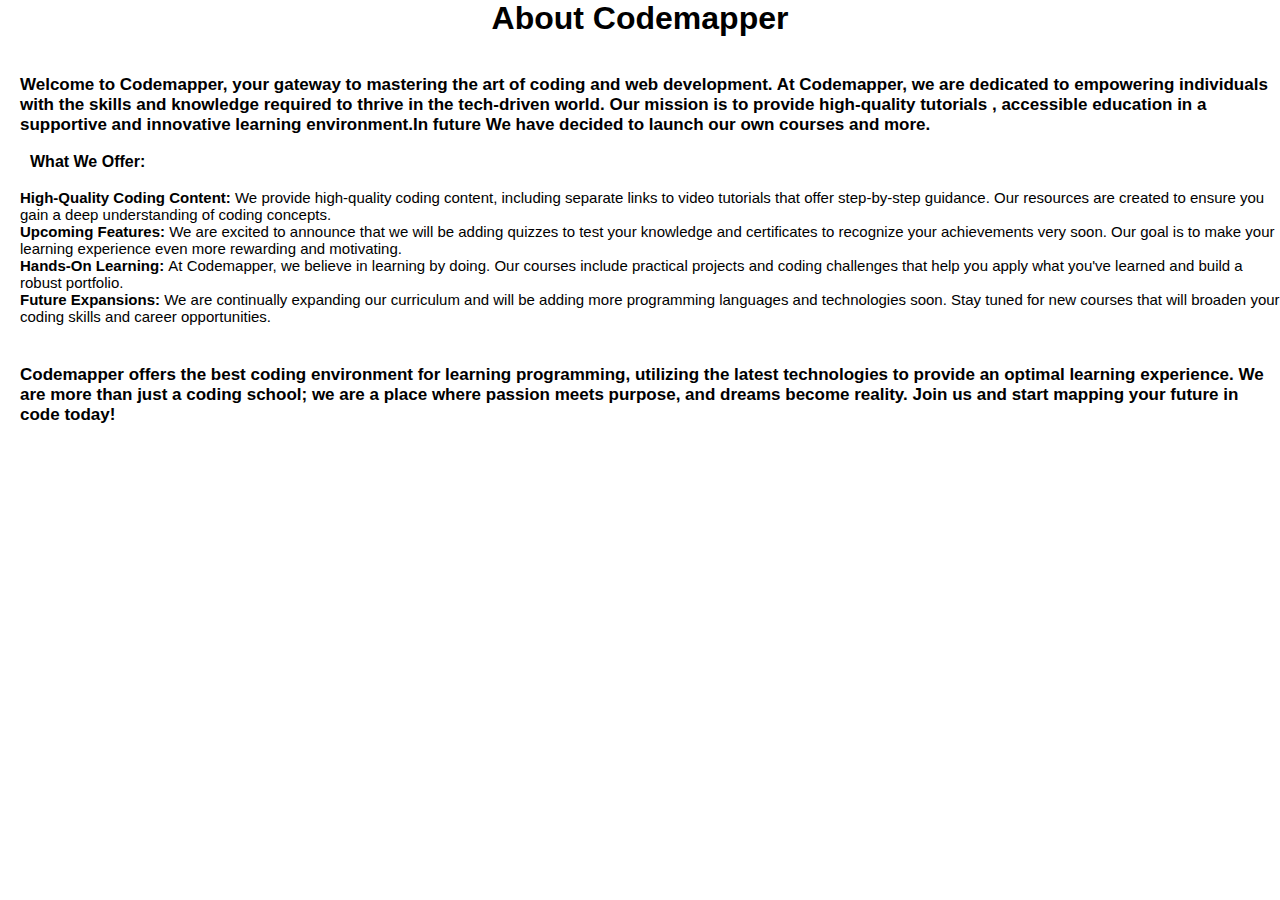
<file: aboutcodemap.html>
<!DOCTYPE html>
<html lang="en">
<head>
    <meta charset="UTF-8">
    <meta name="viewport" content="width=device-width, initial-scale=1.0">
    <title>About Codemapper</title>
    <style>
        *{
            padding: 0;
            margin: 0;
            font-family: sans-serif;
            
        }
        h1{
            text-align: center;
            color: rgb(0, 0, 0);
        }
        .welcome-mes{
            margin-top: 20px;
            font-size: 17px;
            font-family: 'poppins',sans-serif;
            font-weight: bold;
            margin-left: 20px;


        }
        h4{
            margin-left: 30px;
        }
        p{
            margin-left: 20px;
            font-size: 15px;
            font-family: sans-serif;
            
        }
        .High-qua{
            font-size: 15px;
            font-family: sans-serif;
            font-weight: bold;
        }
        h3{
            margin-top: 40px;
            font-size: 17px;
            font-family: sans-serif;
            font-weight: bold;
            margin-left: 20px;
        }
      
    </style>
</head>
<body>
    <h1>About Codemapper</h1><br>
        <p class="welcome-mes">Welcome to Codemapper, your gateway to mastering the art of coding and web development. At Codemapper, we are dedicated to empowering individuals with the skills and knowledge required to thrive in the tech-driven world. Our mission is to provide high-quality tutorials , accessible education in a supportive and innovative learning environment.In future We have decided to launch our own courses and more.</p><br>
        
      <h4>What We Offer:</h4><br>

       <p> <span class="High-qua">High-Quality Coding Content:</span> We provide high-quality coding content, including separate links to video tutorials that offer step-by-step guidance. Our resources are created to ensure you gain a deep understanding of coding concepts.<br>
        <span class="High-qua">Upcoming Features: </span>We are excited to announce that we will be adding quizzes to test your knowledge and certificates to recognize your achievements very soon. Our goal is to make your learning experience even more rewarding and motivating.<br>
        <span class="High-qua">Hands-On Learning: </span>At Codemapper, we believe in learning by doing. Our courses include practical projects and coding challenges that help you apply what you've learned and build a robust portfolio.<br>
        <span class="High-qua">Future Expansions: </span>We are continually expanding our curriculum and will be adding more programming languages and technologies soon. Stay tuned for new courses that will broaden your coding skills and career opportunities.<br>


       <h3> Codemapper offers the best coding environment for learning programming, utilizing the latest technologies to provide an optimal learning experience. We are more than just a coding school; we are a place where passion meets purpose, and dreams become reality. Join us and start mapping your future in code today!</h3>
        
       
</body>
</html>
</file>
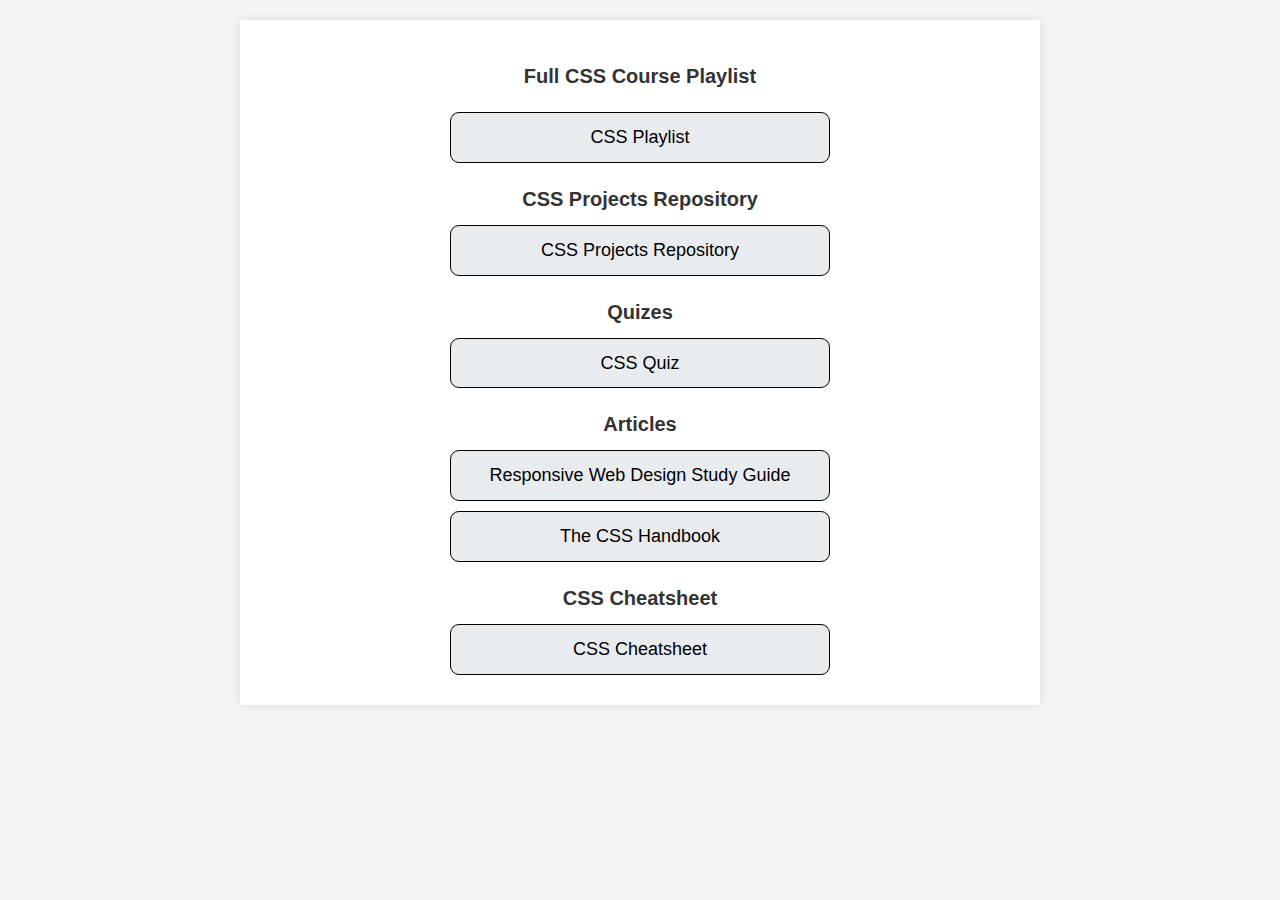
<file: cascadingroad.html>
<!DOCTYPE html>
<html lang="en">

<head>
    <meta charset="UTF-8">
    <meta name="viewport" content="width=device-width, initial-scale=1.0">
    <title>CSS Roadmap </title>
    <style>
        * {
            padding: 0;
            margin: 0;
            box-sizing: border-box;
            font-family: sans-serif;
        }

        body {
            background-color: #f4f4f4;
            color: #333;
            line-height: 1.6;
            padding: 20px;
        }

        h2,
        h3 {
            text-align: center;
            margin-top: 20px;
            color: #333;
            font-size: 20px;
        }

        .container {

            max-width: 800px;
            margin: 0 auto;
            padding: 20px;
            background-color: #fff;
            box-shadow: 0 0 10px rgba(0, 0, 0, 0.1);
        }

        .links-section {
            margin-top: 20px;

        }

        .link {
            display: block;
            font-size: 18px;
            color: #000000;
            text-decoration: none;
            margin: 10px 0;
            padding: 10px 20px;
            width: 50%;
            margin-left: 190px;
            /* border: 1px solid  rgb(73, 0, 0); */
            background-color: #e9ecef;
            color: rgb(0, 0, 0);
            border-radius: 9px;
            transition: background-color 0.3s ease;
            text-align: center;
            border: 1px solid black;

        }

        .link:hover {
            color: rgb(255, 0, 0);
        }

        a {
            text-decoration: none;
            color: rgb(0, 0, 0);
        }

        @media screen and (orientation: portrait) {
            .link {
                margin-left: 46px;
                width: 70%;


            }

        }
    </style>
</head>

<body>






    <div class="container">
        <h3 class="h3-class">Full CSS Course Playlist</h3>
        <div class="links-section">

            <a class="link" href="https://www.youtube.com/playlist?list=PLu0W_9lII9agq5TrH9XLIKQvv0iaF2X3w">CSS
                Playlist</a>





        </div>

        <div class="Projects">

            <h3>CSS Projects Repository</h3>

            <a class="link" href="https://github.com/somanath-goudar/html-css-projects.git">CSS Projects Repository</a>

        </div>


        <div class="quizes">
            <h3>Quizes</h3>

            <a class="link"
                href="https://www.bing.com/ck/a?!&&p=041136ba410f0fddJmltdHM9MTcxODg0MTYwMCZpZ3VpZD0yNzY3YTQwMi1lNWQ2LTY4OGMtMjhjMi1iMDk3ZTRiZDY5MjEmaW5zaWQ9NTIwNg&ptn=3&ver=2&hsh=3&fclid=2767a402-e5d6-688c-28c2-b097e4bd6921&psq=online+CSS+quizes&u=a1aHR0cHM6Ly93d3cudzNzY2hvb2xzLmNvbS9jc3MvY3NzX3F1aXouYXNw&ntb=1">CSS
                Quiz</a>

        </div>


        <div class="articles">
            <h3>Articles</h3>
            <a class="link"
                href="https://www.bing.com/ck/a?!&&p=931125d6abb3a583JmltdHM9MTcxODg0MTYwMCZpZ3VpZD0yNzY3YTQwMi1lNWQ2LTY4OGMtMjhjMi1iMDk3ZTRiZDY5MjEmaW5zaWQ9NTM1OA&ptn=3&ver=2&hsh=3&fclid=2767a402-e5d6-688c-28c2-b097e4bd6921&psq=articles+for+CSS+practice&u=a1aHR0cHM6Ly93d3cuZnJlZWNvZGVjYW1wLm9yZy9uZXdzL2xlYXJuLWNzcy8&ntb=1">Responsive
                Web Design Study Guide</a>
            <a class="link"
                href="https://www.bing.com/ck/a?!&&p=93d2c76f98a65cb6JmltdHM9MTcxODg0MTYwMCZpZ3VpZD0yNzY3YTQwMi1lNWQ2LTY4OGMtMjhjMi1iMDk3ZTRiZDY5MjEmaW5zaWQ9NTQ2OA&ptn=3&ver=2&hsh=3&fclid=2767a402-e5d6-688c-28c2-b097e4bd6921&psq=articles+for+CSS+practice&u=a1aHR0cHM6Ly93d3cuZnJlZWNvZGVjYW1wLm9yZy9uZXdzL3RoZS1tb3N0LWltcG9ydGFudC1jc3MtY29uY2VwdC10by1sZWFybi04ZTkyOWM5NDRhMTkv&ntb=1">The
                CSS Handbook</a>
        </div>


        <div class="cheatsheet">
            <h3>CSS Cheatsheet</h3>
            <a class="link"
                href="https://www.bing.com/ck/a?!&&p=b2d3feea37585e6bJmltdHM9MTcxODg0MTYwMCZpZ3VpZD0yNzY3YTQwMi1lNWQ2LTY4OGMtMjhjMi1iMDk3ZTRiZDY5MjEmaW5zaWQ9NTIxNQ&ptn=3&ver=2&hsh=3&fclid=2767a402-e5d6-688c-28c2-b097e4bd6921&psq=CSScheatsheet&u=a1aHR0cHM6Ly9odG1sY2hlYXRzaGVldC5jb20vY3NzLw&ntb=1">CSS
                Cheatsheet</a>
        </div>




    </div>
    </div>

</body>

</html>
</file>
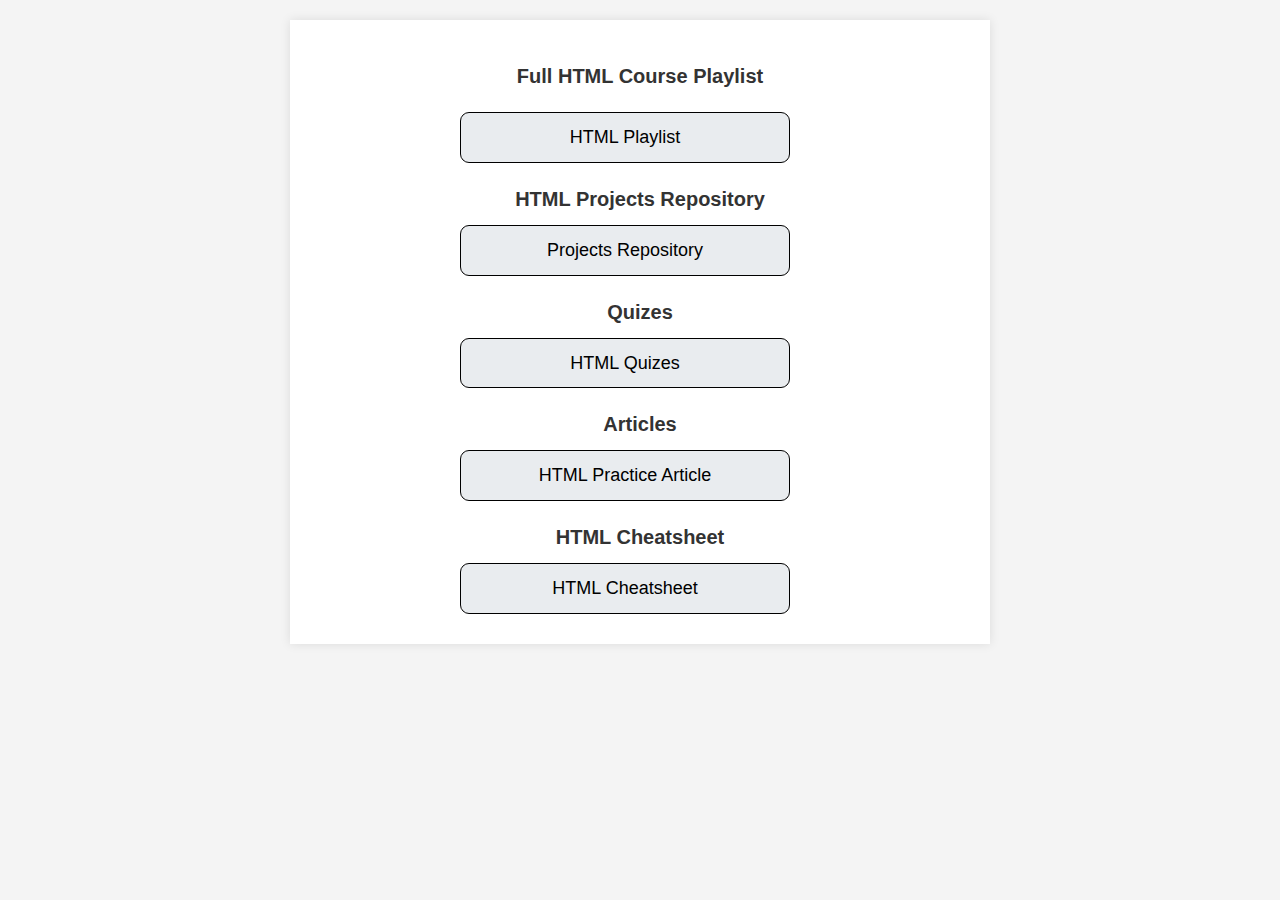
<file: Hroad.html>
<!DOCTYPE html>
<html lang="en">

<head>
    <meta charset="UTF-8">
    <meta name="viewport" content="width=device-width, initial-scale=1.0">
    <title>HTML Roadmap</title>
    <style>
        * {
            margin: 0;
            padding: 0;
            box-sizing: border-box;
            font-family: sans-serif;
        }

        body {
            background-color: #f4f4f4;
            color: #333;
            line-height: 1.6;
            padding: 20px;
        }

       h2, h3 {
            text-align: center;
            margin-top: 20px;
            color: #333;
            font-size: 20px;
        }

        .container {
            max-width: 700px;
            margin: 0 auto;
            padding: 20px;
            background-color: #fff;
            box-shadow: 0 0 10px rgba(0, 0, 0, 0.1);
        }

        .links-section {
            margin-top: 20px;
        }
      

         .link{
            display: block;
            font-size: 18px;
            color: #000000;
            text-decoration: none;
            margin: 10px 0;
            padding: 10px 20px;
            width: 50%;
            margin-left: 150px;
            /* border: 1px solid  rgb(73, 0, 0); */
            background-color: #e9ecef;
            color: rgb(0, 0, 0);
            border-radius: 9px;
            transition: background-color 0.3s ease;
            text-align: center;
            border: 1px solid black;
           
         }
         .link:hover {
           color: rgb(255, 0, 0);
        } 
       
        a{
            text-decoration: none;
            color: rgb(0, 0, 0);
        } 
        @media  screen and (orientation: portrait) {
            .link{
                margin-left: 46px;
                width: 70%;
                

            }
            
        }
        


    </style>
</head>

<body>
    <div class="container">
        <h3 class="h3-class">Full HTML Course Playlist</h3>
        
        <div class="links-section">
            
            <a class="link" href="https://www.youtube.com/playlist?list=PLu0W_9lII9agq5TrH9XLIKQvv0iaF2X3w">HTML Playlist</a>
           



        </div>


        <div class="Projects">

            <h3>HTML Projects Repository</h3>

            <a class="link" href="https://github.com/kokonior/HTML-Projects.git">Projects Repository</a>

        </div>

        <div class="quizes">
            <h3>Quizes</h3>

            <a class="link" href="https://www.bing.com/ck/a?!&&p=882ee3e328f5a4e1JmltdHM9MTcxODg0MTYwMCZpZ3VpZD0yNzY3YTQwMi1lNWQ2LTY4OGMtMjhjMi1iMDk3ZTRiZDY5MjEmaW5zaWQ9NTIwNw&ptn=3&ver=2&hsh=3&fclid=2767a402-e5d6-688c-28c2-b097e4bd6921&psq=online+HTML+quizes&u=a1aHR0cHM6Ly93d3cudzNzY2hvb2xzLmNvbS9IVE1ML2h0bWxfcXVpei5hc3A&ntb=1">HTML Quizes</a>

        </div>


        <div class="articles">
            <h3>Articles</h3>

            <a class="link" href="https://www.bing.com/ck/a?!&&p=82460e837ee7080dJmltdHM9MTcxODg0MTYwMCZpZ3VpZD0yNzY3YTQwMi1lNWQ2LTY4OGMtMjhjMi1iMDk3ZTRiZDY5MjEmaW5zaWQ9NTMxMg&ptn=3&ver=2&hsh=3&fclid=2767a402-e5d6-688c-28c2-b097e4bd6921&psq=articles+for+html+practice&u=a1aHR0cHM6Ly93d3cuZnJlZWNvZGVjYW1wLm9yZy9uZXdzL2ludHJvZHVjdGlvbi10by1odG1sLWJhc2ljcy8&ntb=1">HTML Practice Article</a>
        </div>

        <div class="cheatsheet">
            <h3>HTML Cheatsheet</h3>

            <a class="link" href="https://www.bing.com/ck/a?!&&p=cf367bc54e6b7f51JmltdHM9MTcxODg0MTYwMCZpZ3VpZD0yNzY3YTQwMi1lNWQ2LTY4OGMtMjhjMi1iMDk3ZTRiZDY5MjEmaW5zaWQ9NTIxOA&ptn=3&ver=2&hsh=3&fclid=2767a402-e5d6-688c-28c2-b097e4bd6921&psq=html+cheatsheet&u=a1aHR0cHM6Ly9odG1sY2hlYXRzaGVldC5jb20v&ntb=1">HTML Cheatsheet</a>
        </div>
    
        </div>
    </div>
</body>

</html>
</file>
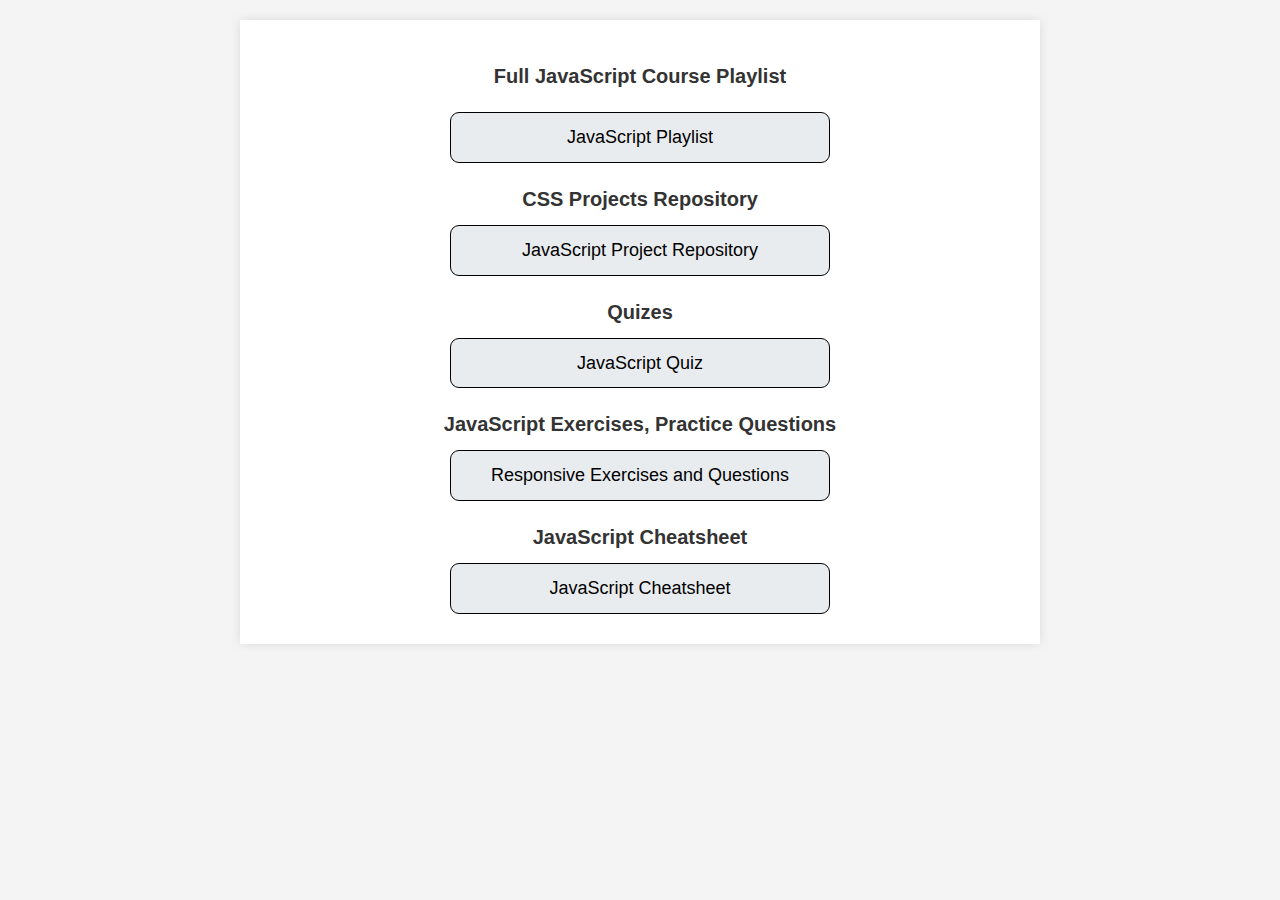
<file: javascriptroad.html>
<!DOCTYPE html>
<html lang="en">
<head>
    <meta charset="UTF-8">
    <meta name="viewport" content="width=device-width, initial-scale=1.0">
    <title>Javascript Roadmap</title>

    <style>
         * {
            padding: 0;
            margin: 0;
            box-sizing: border-box;
            font-family: sans-serif;
        }

        body {
            background-color: #f4f4f4;
            color: #333;
            line-height: 1.6;
            padding: 20px;
        }

        h2,
        h3 {
            text-align: center;
            margin-top: 20px;
            color: #333;
            font-size: 20px;
        }

        .container {

            max-width: 800px;
            margin: 0 auto;
            padding: 20px;
            background-color: #fff;
            box-shadow: 0 0 10px rgba(0, 0, 0, 0.1);
        }

        .links-section {
            margin-top: 20px;

        }

        .link {
            display: block;
            font-size: 18px;
            color: #000000;
            text-decoration: none;
            margin: 10px 0;
            padding: 10px 20px;
            width: 50%;
            margin-left: 190px;
            /* border: 1px solid  rgb(73, 0, 0); */
            background-color: #e9ecef;
            color: rgb(0, 0, 0);
            border-radius: 9px;
            transition: background-color 0.3s ease;
            text-align: center;
            border: 1px solid black;

        }

        .link:hover {
            color: rgb(255, 0, 0);
        }

        a {
            text-decoration: none;
            color: rgb(0, 0, 0);
        }

        @media screen and (orientation: portrait) {
            .link {
                margin-left: 46px;
                width: 70%;


            }

        }
    </style>
</head>
<body>

    <div class="container">
        <h3 class="h3-class">Full JavaScript Course Playlist</h3>
        <div class="links-section">

            <a class="link" href="https://www.youtube.com/playlist?list=PLu0W_9lII9agq5TrH9XLIKQvv0iaF2X3w">JavaScript
                Playlist</a>





        </div>

        <div class="Projects">

            <h3>CSS Projects Repository</h3>

            <a class="link" href="https://github.com/somanath-goudar/html-css-projects.git">JavaScript Project Repository</a>

        </div>


        <div class="quizes">
            <h3>Quizes</h3>

            <a class="link"
                href="https://www.bing.com/ck/a?!&&p=8630813b1ce8c958JmltdHM9MTcxODg0MTYwMCZpZ3VpZD0yNzY3YTQwMi1lNWQ2LTY4OGMtMjhjMi1iMDk3ZTRiZDY5MjEmaW5zaWQ9NTIyNg&ptn=3&ver=2&hsh=3&fclid=2767a402-e5d6-688c-28c2-b097e4bd6921&psq=online+javascript+quizes&u=a1aHR0cHM6Ly93d3cudzNzY2hvb2xzLmNvbS9qcy9qc19xdWl6LmFzcA&ntb=1">JavaScript
                Quiz</a>

        </div>


        <div class="articles">
            <h3>JavaScript Exercises, Practice Questions</h3>
            <a class="link"
                href="https://www.bing.com/ck/a?!&&p=600991913231a0f9JmltdHM9MTcxODg0MTYwMCZpZ3VpZD0yNzY3YTQwMi1lNWQ2LTY4OGMtMjhjMi1iMDk3ZTRiZDY5MjEmaW5zaWQ9NTIxNA&ptn=3&ver=2&hsh=3&fclid=2767a402-e5d6-688c-28c2-b097e4bd6921&psq=articles+for+Javascript++practice&u=a1aHR0cHM6Ly93d3cuZ2Vla3Nmb3JnZWVrcy5vcmcvcHJhY3RpY2UtamF2YXNjcmlwdC1vbmxpbmUv&ntb=1">Responsive
                Exercises and Questions</a>
        
        </div>


        <div class="cheatsheet">
            <h3>JavaScript Cheatsheet</h3>
            <a class="link"
                href="https://www.bing.com/ck/a?!&&p=2bdc26155c43f4e5JmltdHM9MTcxODg0MTYwMCZpZ3VpZD0yNzY3YTQwMi1lNWQ2LTY4OGMtMjhjMi1iMDk3ZTRiZDY5MjEmaW5zaWQ9NTIxMg&ptn=3&ver=2&hsh=3&fclid=2767a402-e5d6-688c-28c2-b097e4bd6921&psq=Javascript+cheatsheet&u=a1aHR0cHM6Ly9odG1sY2hlYXRzaGVldC5jb20vanMv&ntb=1">JavaScript
                Cheatsheet</a>
        </div>




    </div>
    </div>
    
</body>
</html>
</file>
